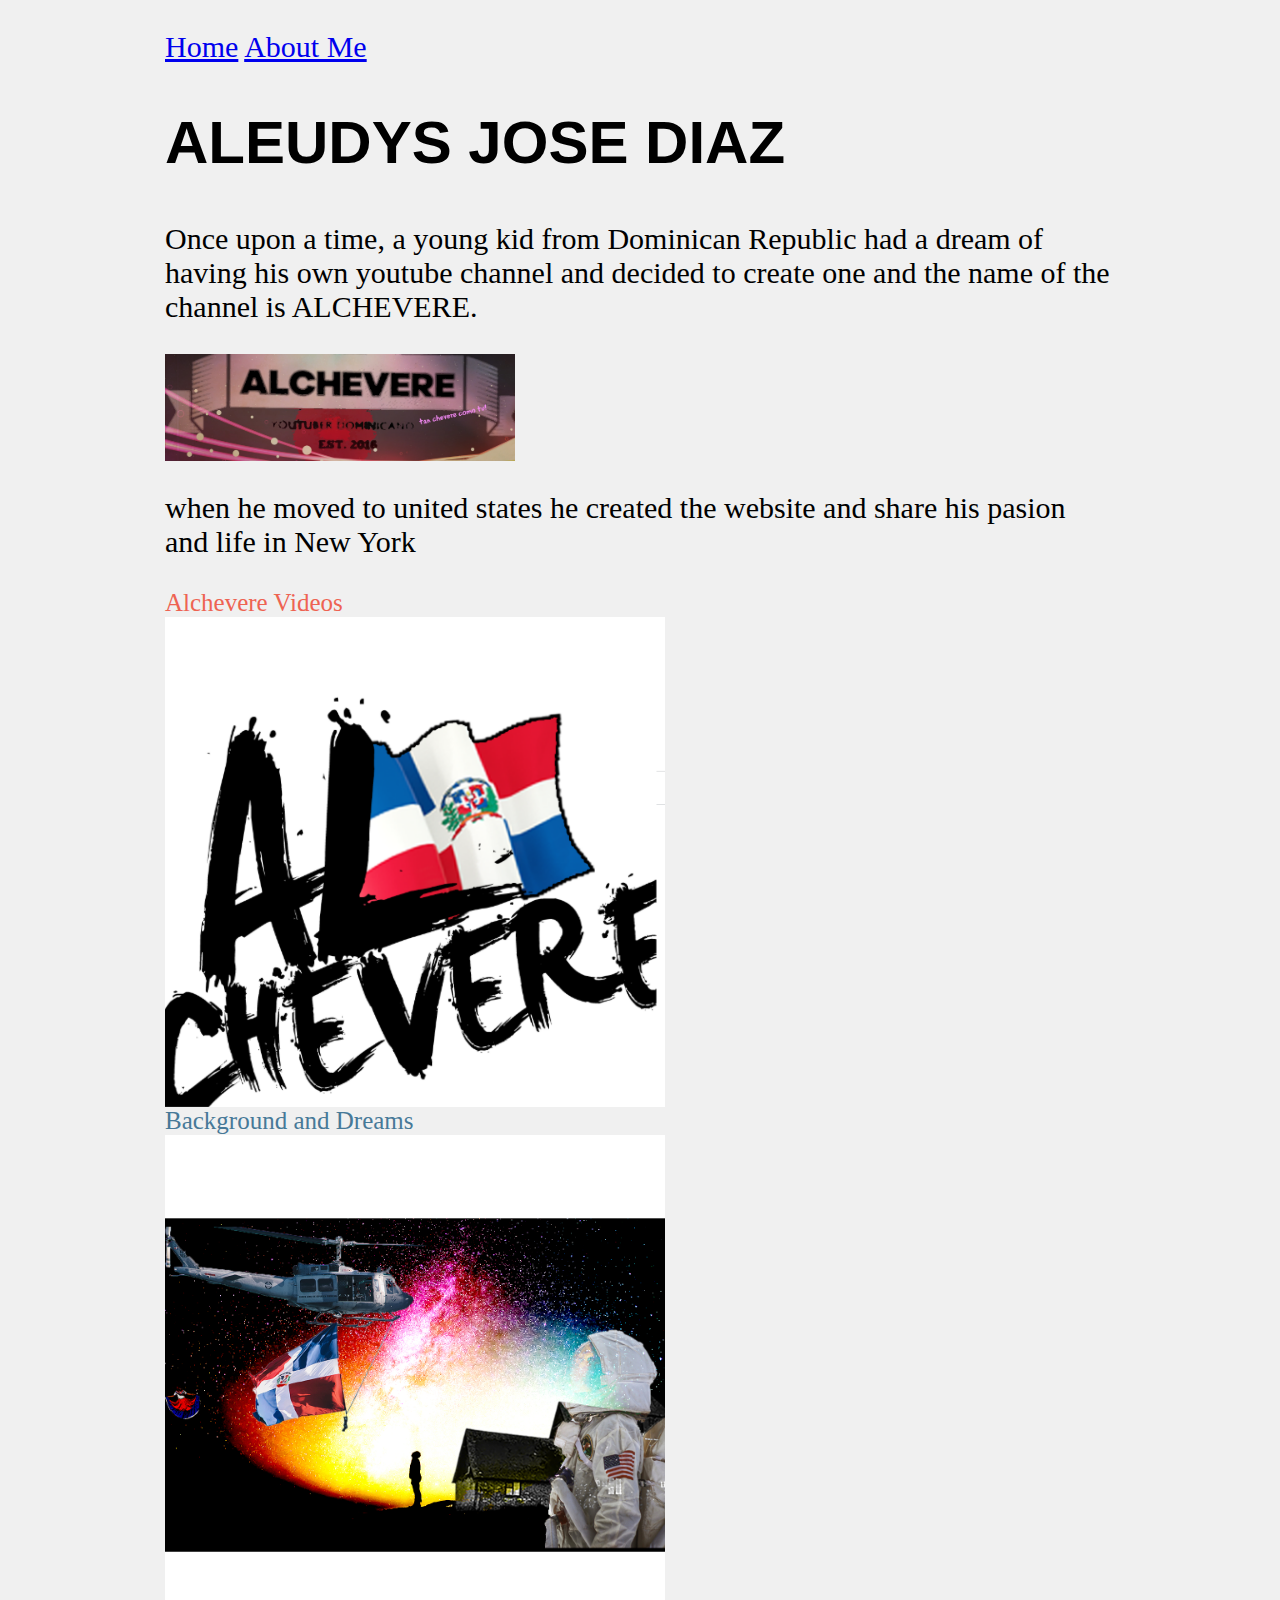
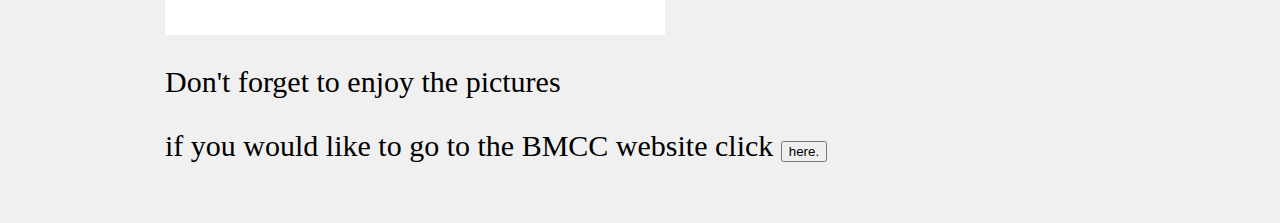
<file: website Aleudys Jose Diaz/index.html>
<html>
	<head>
		<title>Aleudys Jose Diaz</title>
		<link rel="stylesheet" href="Style.css">
		<a class ="active"	href="index.html">Home</a>
		<a href="aboutMe.html">About Me</a>
	<body>
    <header>
		<h1>Aleudys Jose Diaz</h1>
  </header>


		<p>Once upon a time, a young kid from Dominican Republic had a dream of having his own youtube channel and decided to create one
    and the name of the channel is ALCHEVERE.</p>
    <img src="images/Alcheverebanner.jpg" alt="Alcheverebanner.html" width="350px" lenght="100px" />

		<!-- First Choice 1 -->
    <p>when he moved to united states he created the website and share his pasion and life in New York</p>
		<a class="choice1" href="Alcheverevideo.html"> Alchevere Videos
		<br>
		  <img src="images/alchevere.PNG" alt="alcheverelogo.html" width="500px" />
		</a>
		</br>

		<!-- Second Choice 2 -->
		<a class="choice2" href="AleudysJoseDiaz_SpacesIsland.html"> Background and Dreams
		<br>
		<img src="images/AleudysJoseDiaz_SpacesIsland.jpg" alt="AleudysJoseDiaz_SpacesIsland." width="500px"/>

    </a>
	<br>
            <p>Don't forget to enjoy the pictures</p>
	</body>
  <p class="bmcclink">if you would like to go to the BMCC website click <a href="https://www.bmcc.cuny.edu/j2ee/"><button type="button" name="bmcclink" >here.</button> </a> </p>
</html>
</file>
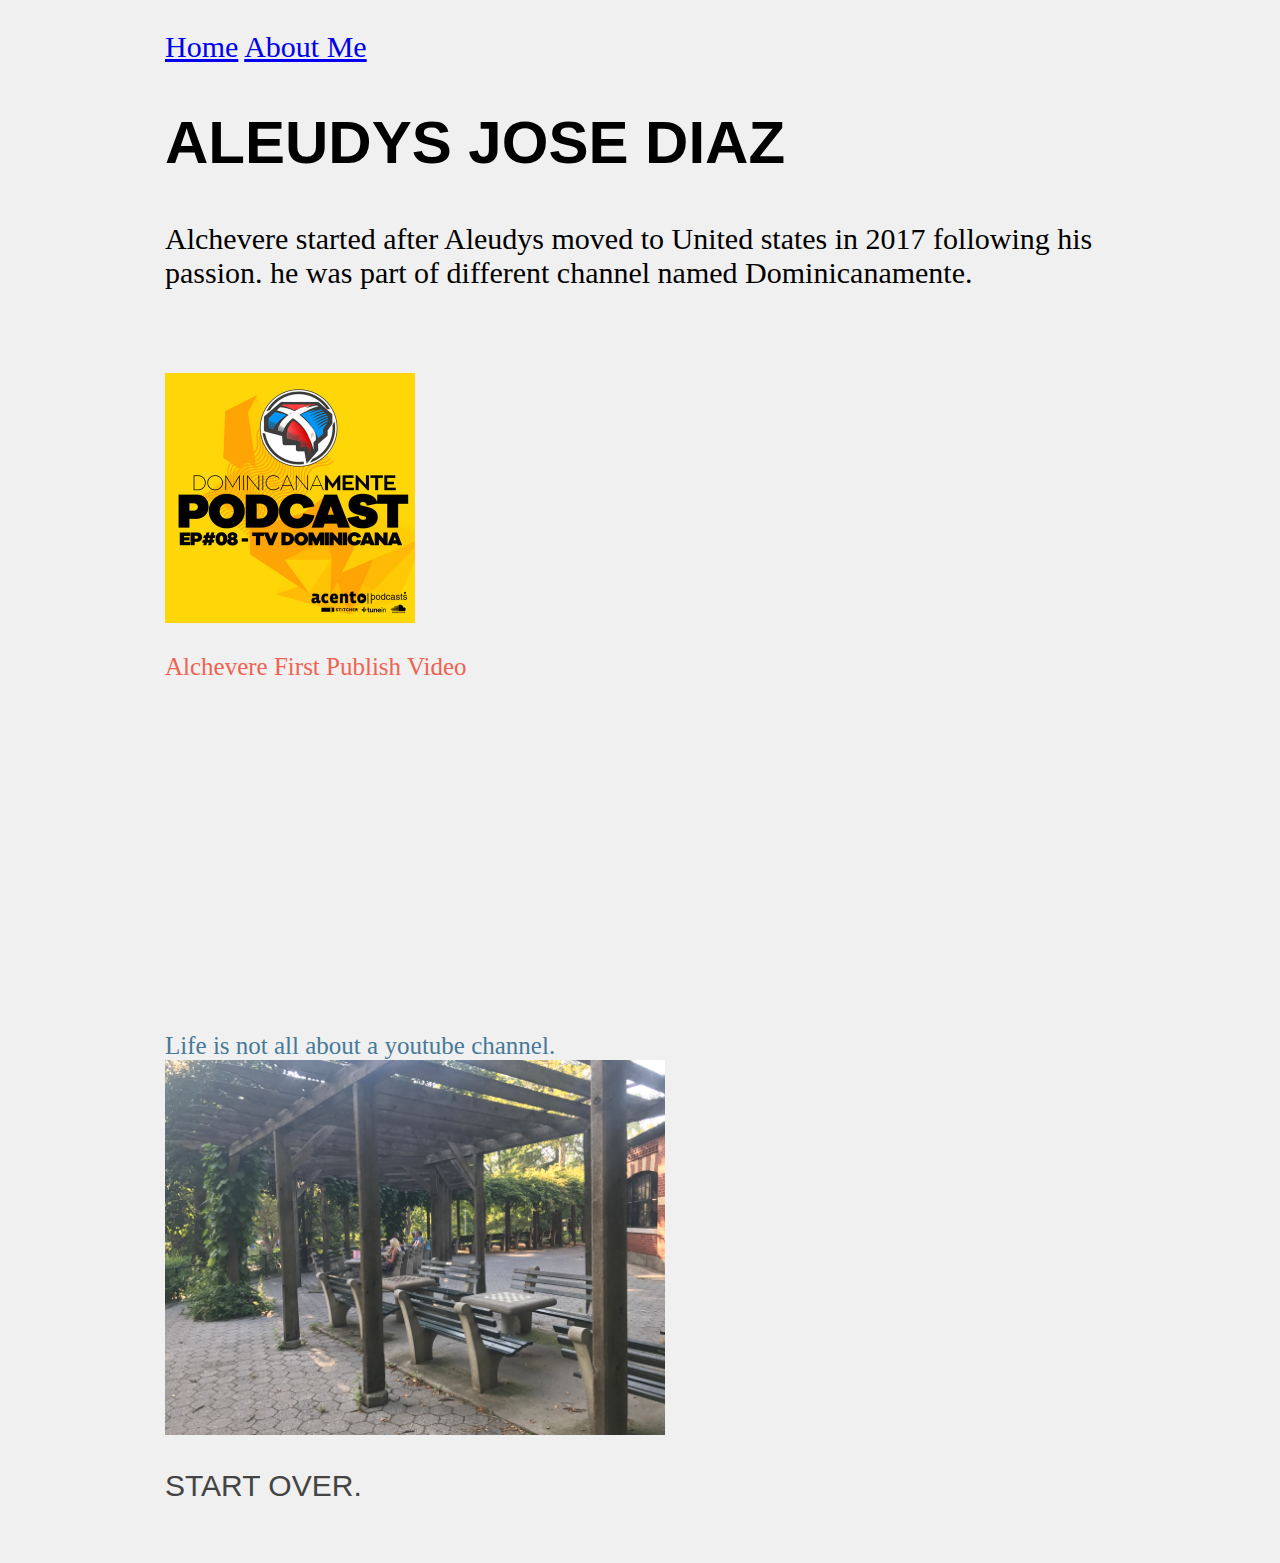
<file: website Aleudys Jose Diaz/Alcheverevideo.html>
<html>
	<head>
		<title>Aleudys Jose Diaz</title>
		<link rel="stylesheet" href="Style.css">
		<a class ="active"	href="index.html">Home</a>
		<a href="aboutMe.html">About Me</a>
	<body>
    <header>
		<h1>Aleudys Jose Diaz</h1>
  </header>

	<body>
		<p>Alchevere started after Aleudys moved to United states in 2017 following his passion. he was part of different channel named Dominicanamente.
		</p>
		<!-- Choice 1 -->
		<a class="choice1" href="rebirth.html">
		<br>
		</p>
		<img src="images/Dominicanamente logo.jpg" alt="Dominicanamente" width="250"/>
		<br>
		<p> Alchevere First Publish Video
		<br>
		<iframe width="560" height="315" src="https://www.youtube.com/embed/xlo9OKub7H8" frameborder="0" allow="accelerometer; autoplay; encrypted-media; gyroscope; picture-in-picture" allowfullscreen></iframe>
	</body>
		<!-- Choice 2 -->
		<a class="choice2" href="goals.html">
		<br>
		<p> Life is not all about a youtube channel.
		<br>
		<img src="images/centralpark.jpeg" alt="centralpark" width="500"/>
		</a>
		<!-- Home-->
		<br>
		<br>
		<a class="home" href="index.html">Start over.</a>
	</body>
</html>
</file>
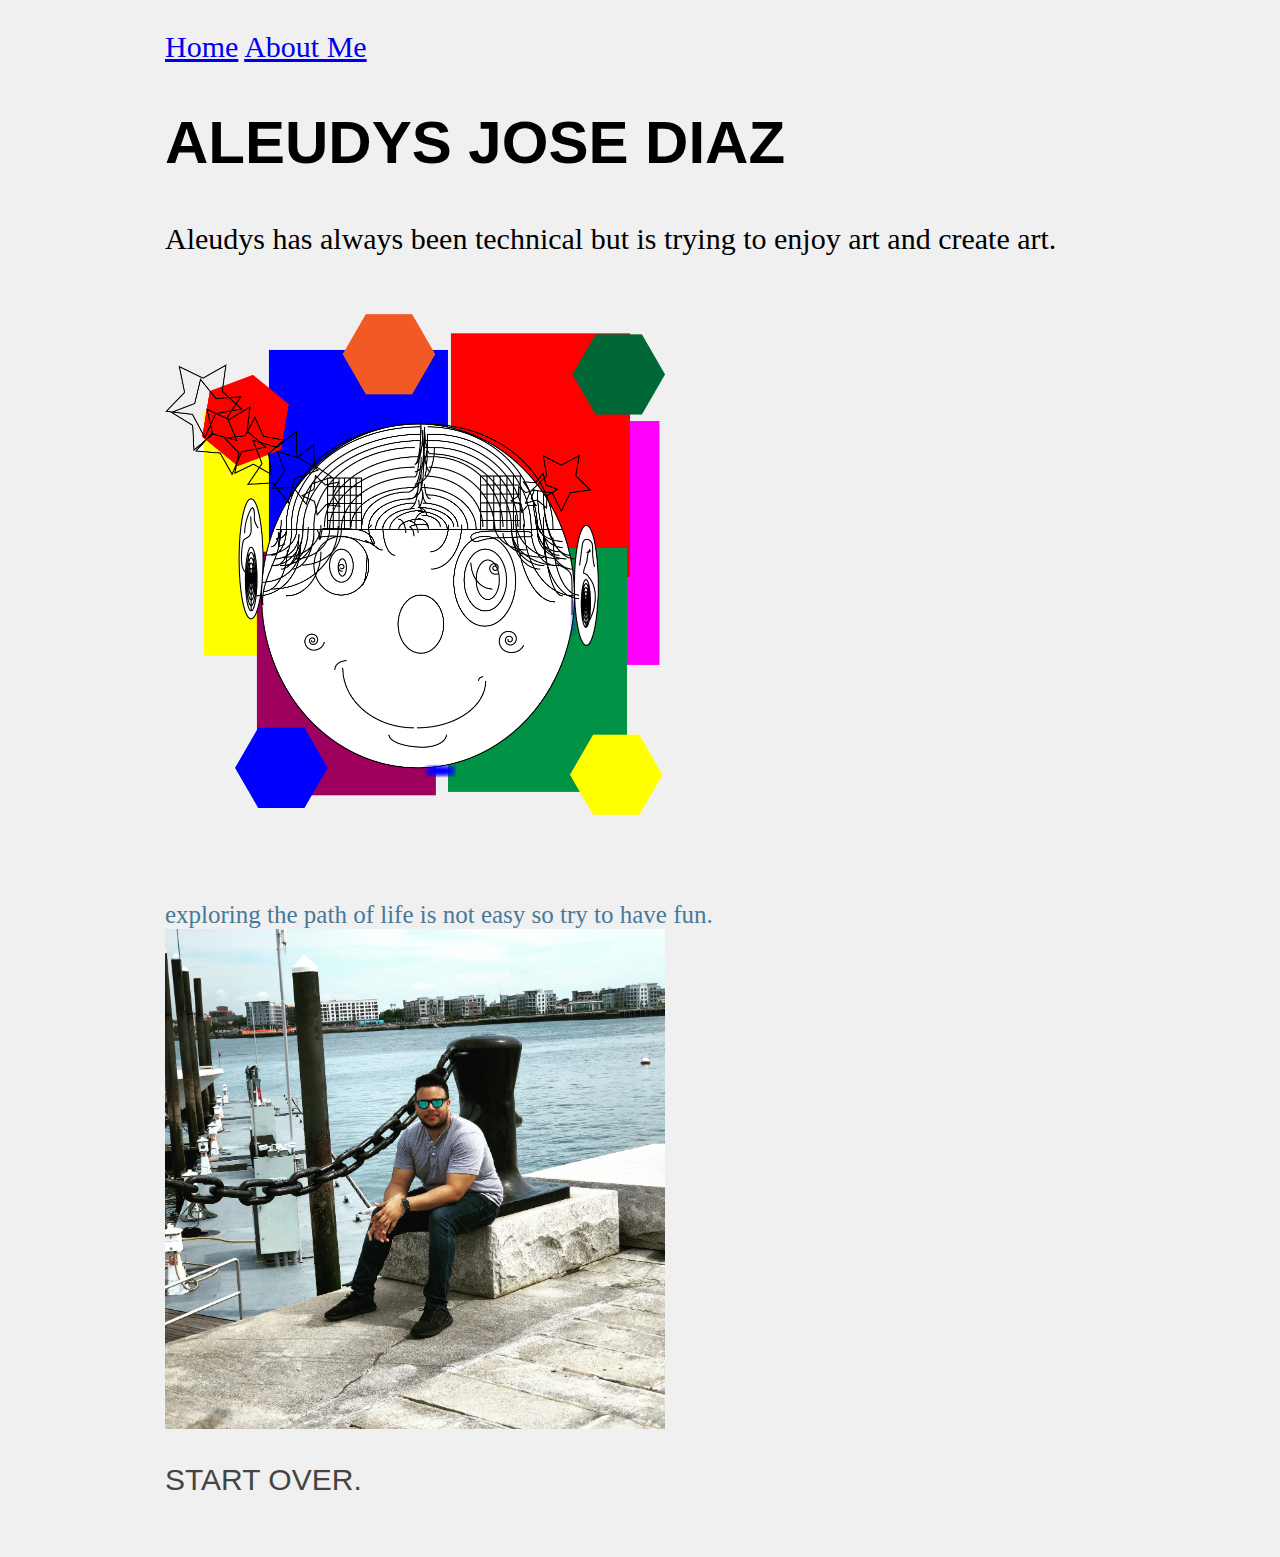
<file: website Aleudys Jose Diaz/AleudysJoseDiaz_SpacesIsland.html>
<html>
<head>
	<title>Aleudys Jose Diaz</title>
	<link rel="stylesheet" href="Style.css">
	<a class ="active"	href="index.html">Home</a>
	<a href="aboutMe.html">About Me</a>
<body>
	<header>
	<h1>Aleudys Jose Diaz</h1>
</header>

    <body>
      <p> Aleudys has always been technical but is trying to enjoy art and create art.
      </p>
      <!-- Choice 1 -->
      <a class="choice1" href="rebirth.html">
      <br>
      <img src="images/AleudysJoseDiaz-FaceVector copy.png" alt="vector" width="500"/>
      <br>
      <br>
    </body>
      <!-- Choice 2 -->
      <a class="choice2" href="goals.html">
      <br>
      <p> exploring the path of life is not easy so try to have fun.
      <br>
      <img src="images/Bostontr.jpeg" alt="centralpark" width="500"/>
      </a>
      <!-- Home-->
      <br>
      <br>
      <a class="home" href="index.html">Start over.</a>
    </body>
    </html>
</file>
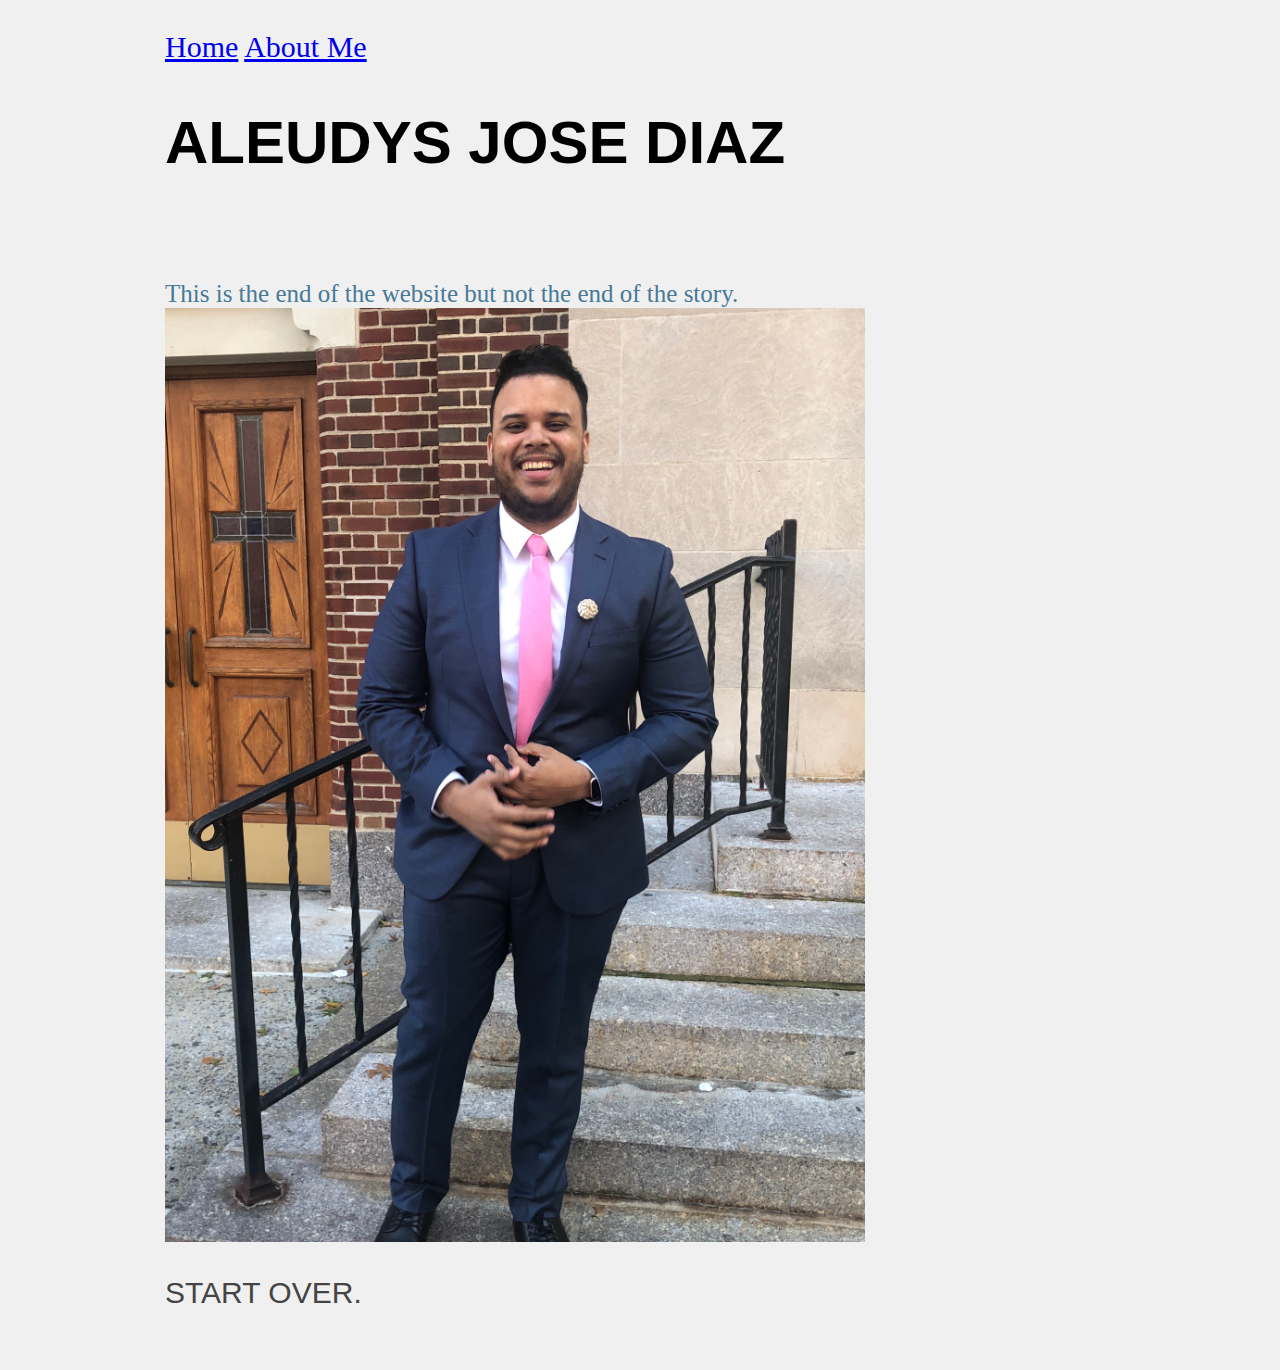
<file: website Aleudys Jose Diaz/end.html>
<html>
<head>
	<title>Aleudys Jose Diaz</title>
	<link rel="stylesheet" href="Style.css">
	<a class ="active"	href="index.html">Home</a>
	<a href="aboutMe.html">About Me</a>
<body>
	<header>
	<h1>Aleudys Jose Diaz</h1>
</header>

    <!-- Choice 6 -->
    <a class="choice2" href="end.html">
    <br>
    <p> This is the end of the website but not the end of the story.
    <br>
    <img src="images/galan.jpeg" alt="centralpark" width="700"/>
    </a>
    <!-- Home-->
    <br>
    <br>
    <a class="home" href="index.html">Start over.</a>
  </body>
  </html>
</file>
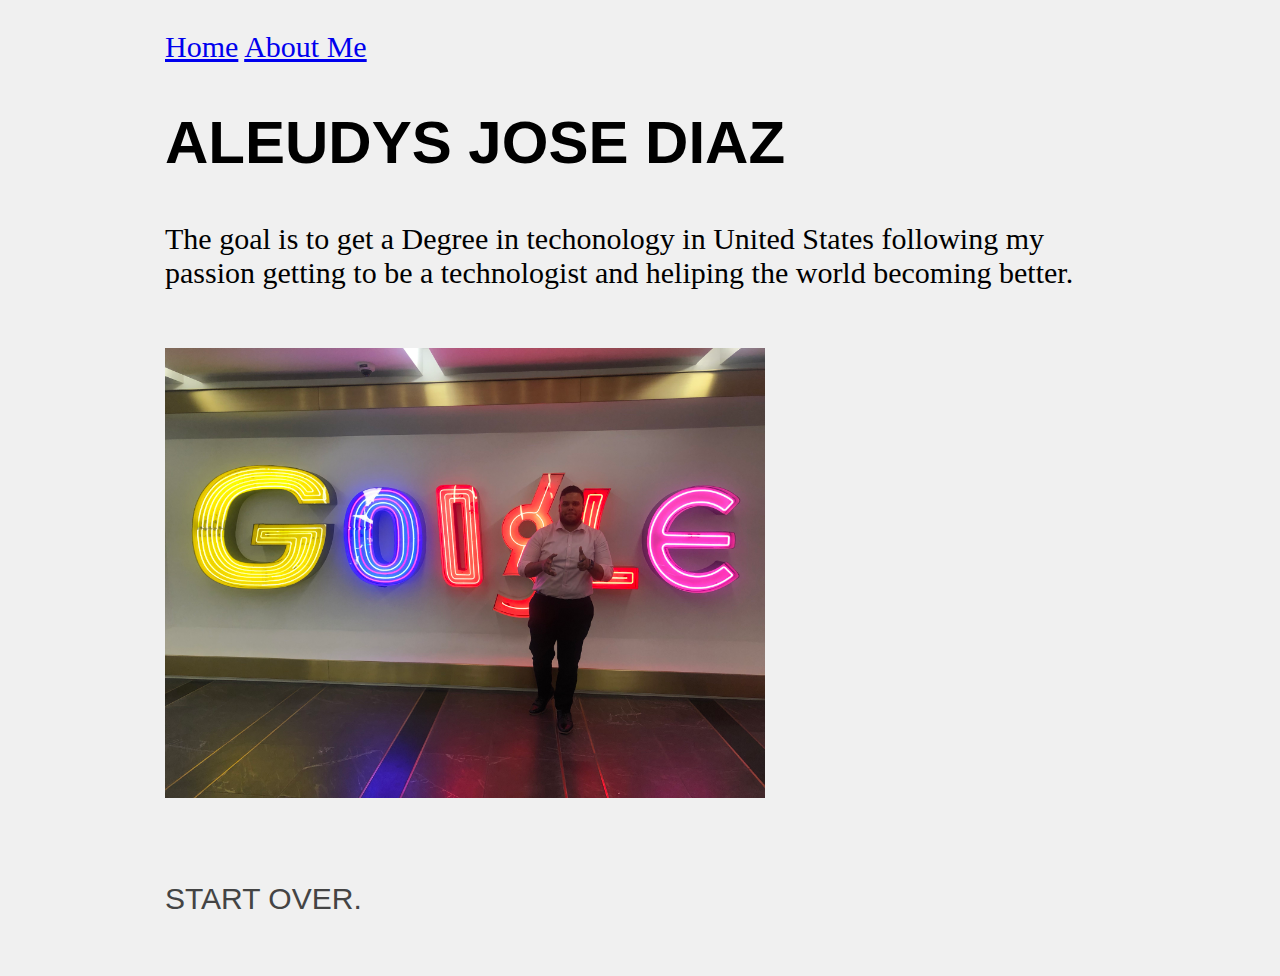
<file: website Aleudys Jose Diaz/goals.html>
<html>
<head>
	<title>Aleudys Jose Diaz</title>
	<link rel="stylesheet" href="Style.css">
	<a class ="active"	href="index.html">Home</a>
	<a href="aboutMe.html">About Me</a>
<body>
	<header>
	<h1>Aleudys Jose Diaz</h1>
</header>

    <body>
      <p>The goal is to get a Degree in techonology in United States following my passion getting to be a technologist and heliping the world becoming better.
          <br>
      </p>
      <!-- Choice 5 -->
      <a class="choice1" href="end.html">
      <br>
      <img src="images/Googleinterview.jpeg" alt="Googleinterview" width="600"/>
      <br>
      <br>
    </body>
      <!-- Home-->
      <br>
      <br>
      <a class="home" href="index.html">Start over.</a>
    </body>
    </html>
</file>
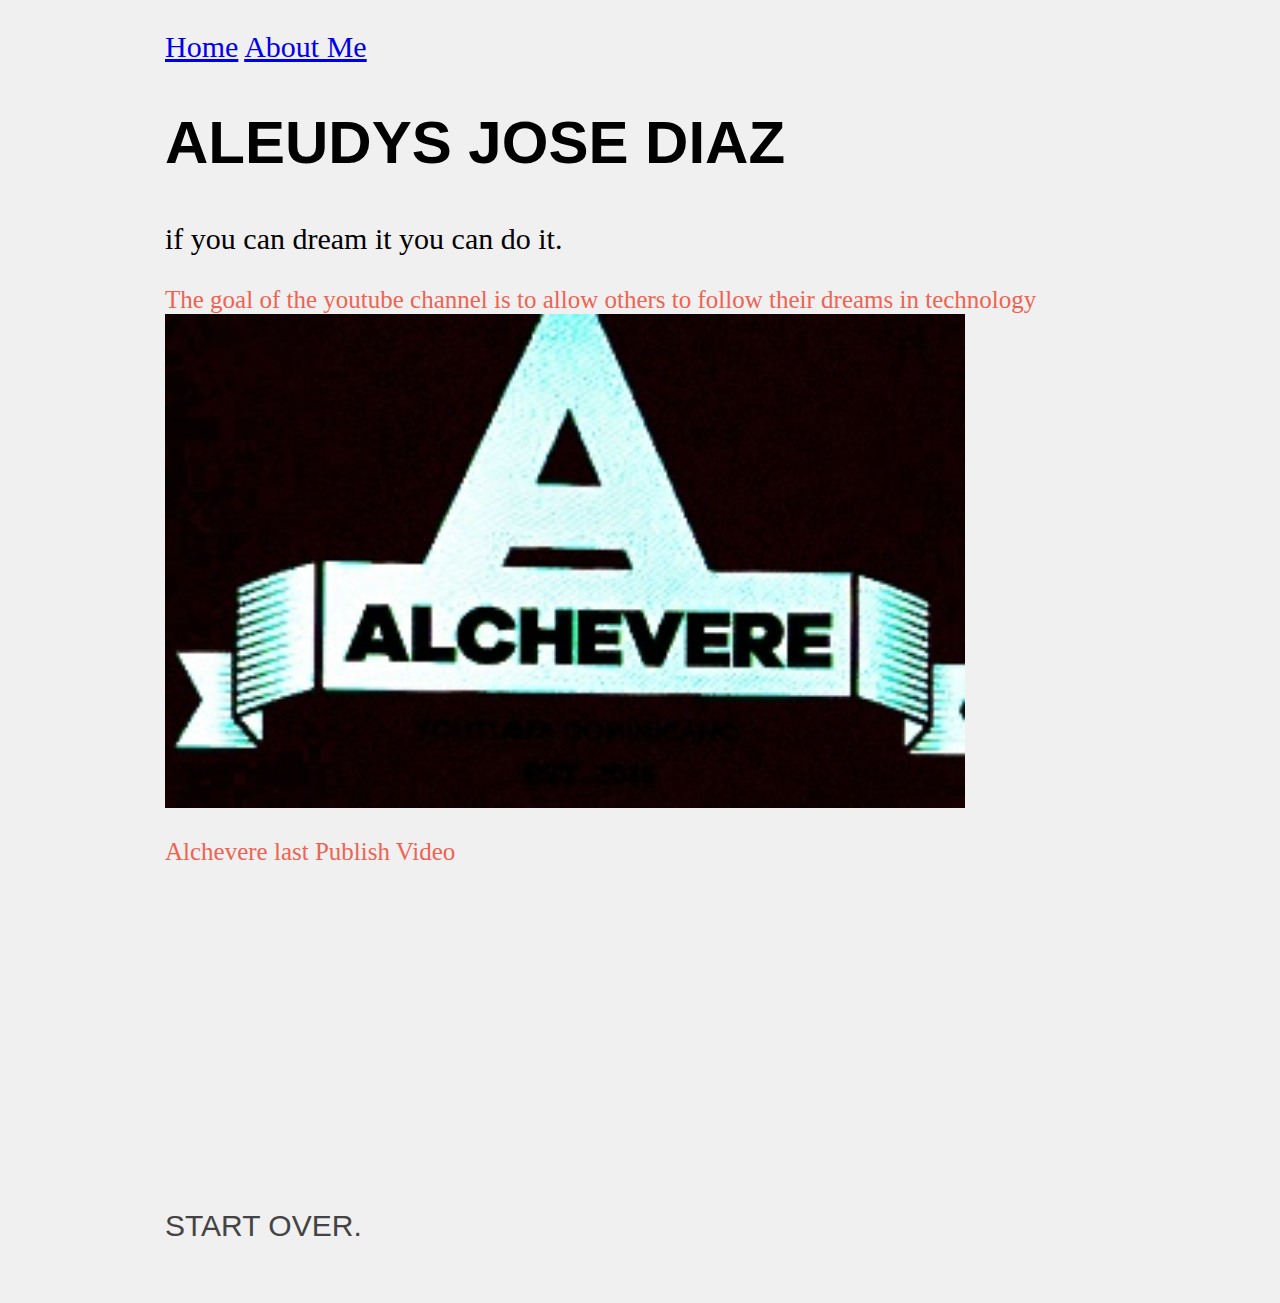
<file: website Aleudys Jose Diaz/rebirth.html>
<html>
<head>
	<title>Aleudys Jose Diaz</title>
	<link rel="stylesheet" href="Style.css">
	<a class ="active"	href="index.html">Home</a>
	<a href="aboutMe.html">About Me</a>
<body>
	<header>
	<h1>Aleudys Jose Diaz</h1>
</header>

    <body>
      <p> if you can dream it you can do it.
      </p>
      <!-- Choice 5 -->
      <a class="choice1" href="end.html"> The goal of the youtube channel is to allow others to follow their dreams in technology
      <br>
      <img src="images/alchevere.jpg" alt="alchevere" width="800"/>
      <br>
      <p> Alchevere last Publish Video
      <br>
      <iframe width="560" height="315" src="https://www.youtube.com/embed/EgxOkd0qQcE" frameborder="0" allow="accelerometer; autoplay; encrypted-media; gyroscope; picture-in-picture" allowfullscreen></iframe>
    </body>
      <!-- Home-->
      <br>
      <br>
      <a class="home" href="index.html">Start over.</a>
    </body>
    </html>
</file>
<file: website Aleudys Jose Diaz/Style.css>
body{
	font-size: 30px;
	margin:20px;
	background-color: #F0F0F0;
	margin: 0 auto;
	max-width: 950px;
	padding: 1em 1em 2em;
}
h1, h2, h3, h4, h5, h6 {
    color: #000000;
    font-weight: 600;
    line-height: 1.3;
}

h1{font-family: Impact, sans-serif;
	text-transform: uppercase;}

a {color: #249,198,208;}

.attribution{
	font-size:7px;
}
.choice1{
	font-size: 25px;
	text-decoration: none;
	color: #EE6352 ;
}
.choice2{
	font-size: 25px;
	text-decoration: none;
	color: #477998;
}
.home{font-family: Impact, sans-serif;
	text-transform: uppercase;
	color:#444;
	text-decoration: none;
}
div {
		padding: 20px;
		width: 850px;
		height: 200px;
		text-align: justify;
}
<br>
</file>
